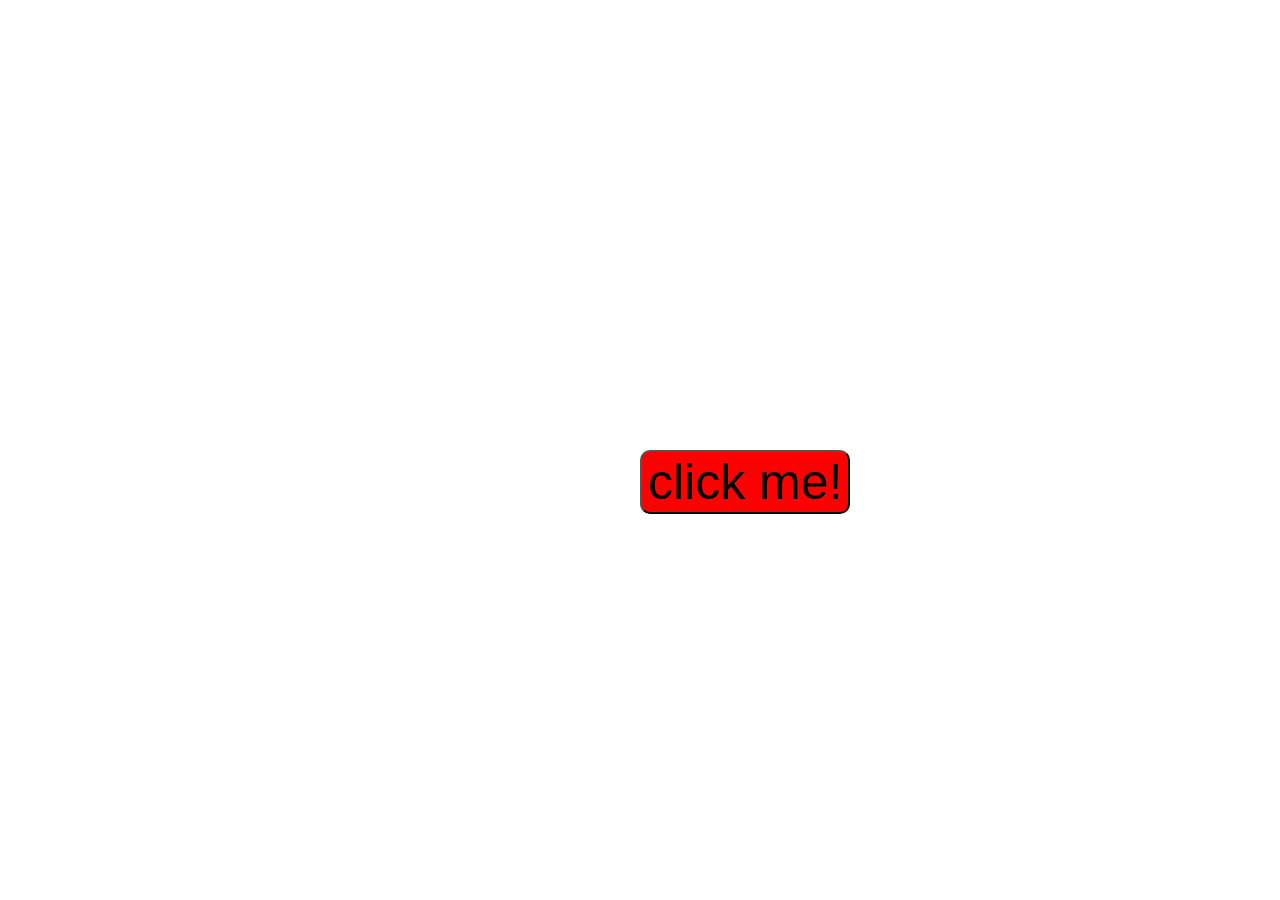
<file: index.html>
<!DOCTYPE html>
<html lang="en">
<head>
    <meta charset="UTF-8">
    <meta name="viewport" content="width=device-width, initial-scale=1.0">
    <title>Valentines/day</title>
    <link rel="stylesheet" href="style.css">
</head>
<body>
    
    <div class="mydiv">
    <a href="button.html"> 

  
    <button style="font-size:50px; background-color: red; border-radius: 10px;">click me!</button>
    </a>

    </div>
</body>
</html>
</file>
<file: style.css>
h1{
    font-family:"press Start 2p","sans-serif";
}

.container{
    width: 1000px;
    margin-left:auto;
    margin-right: auto;
}

.mydiv{
    position: absolute;
    top:50%;
    left: 50%;
    transform: translate(-50,-50);
    
}
</file>
